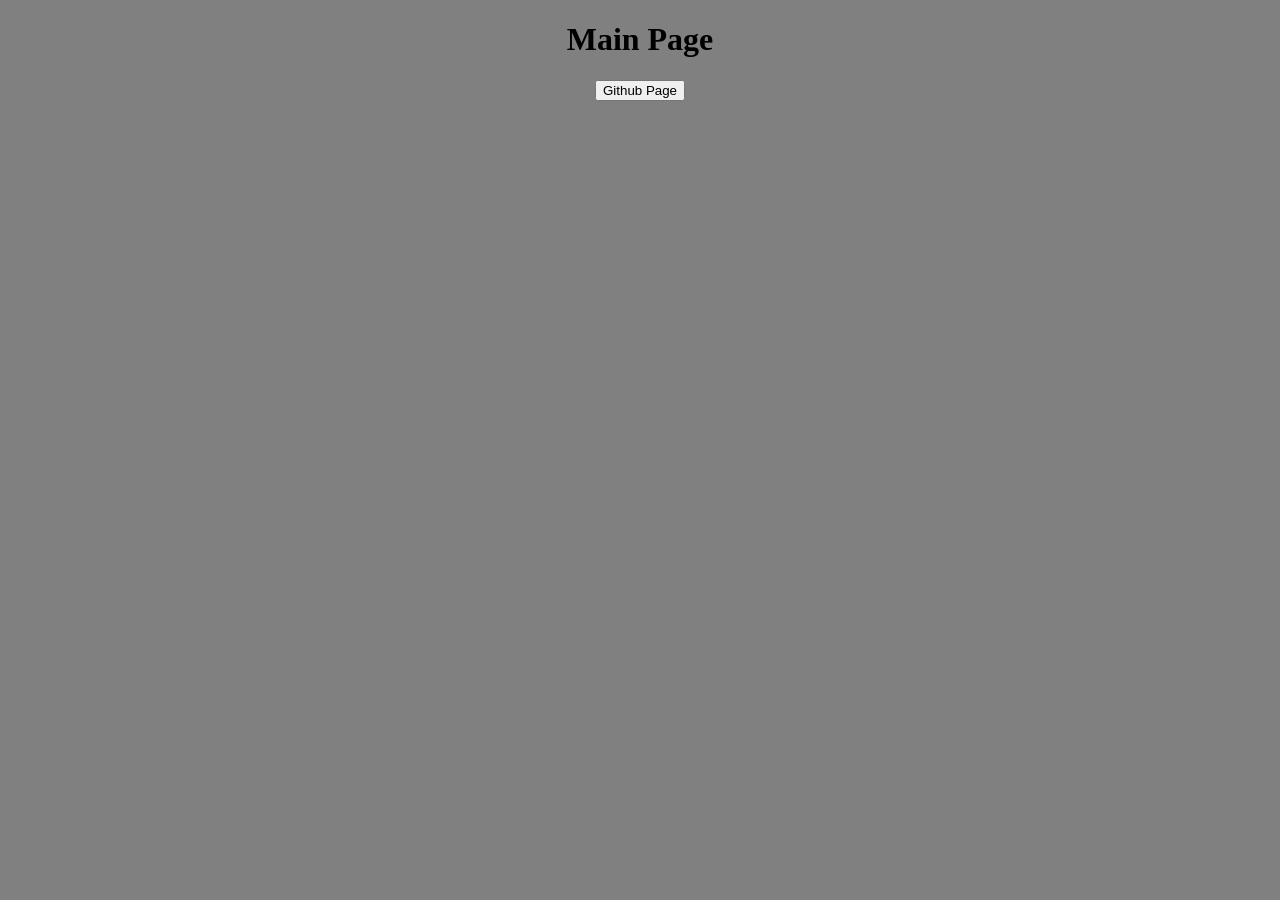
<file: index.html>
<!DOCTYPE html>
<html>
  <head>
    <meta charset="UTF-8">
    <meta name="viewport" content="width=device-width, initial-scale=1.0">
    <title>Georg9741</title>
    <link rel="icon" type="image/x-icon" href="/images/github.ico">
    <link rel="stylesheet" href="styles.css">
  </head>
  <body>
    <h1>Main Page</h1>
    <a href="https://github.com/Georg9741/Georg9741.github.io/tree/main"><button>Github Page</button></a>
  </body>
</html>
</file>
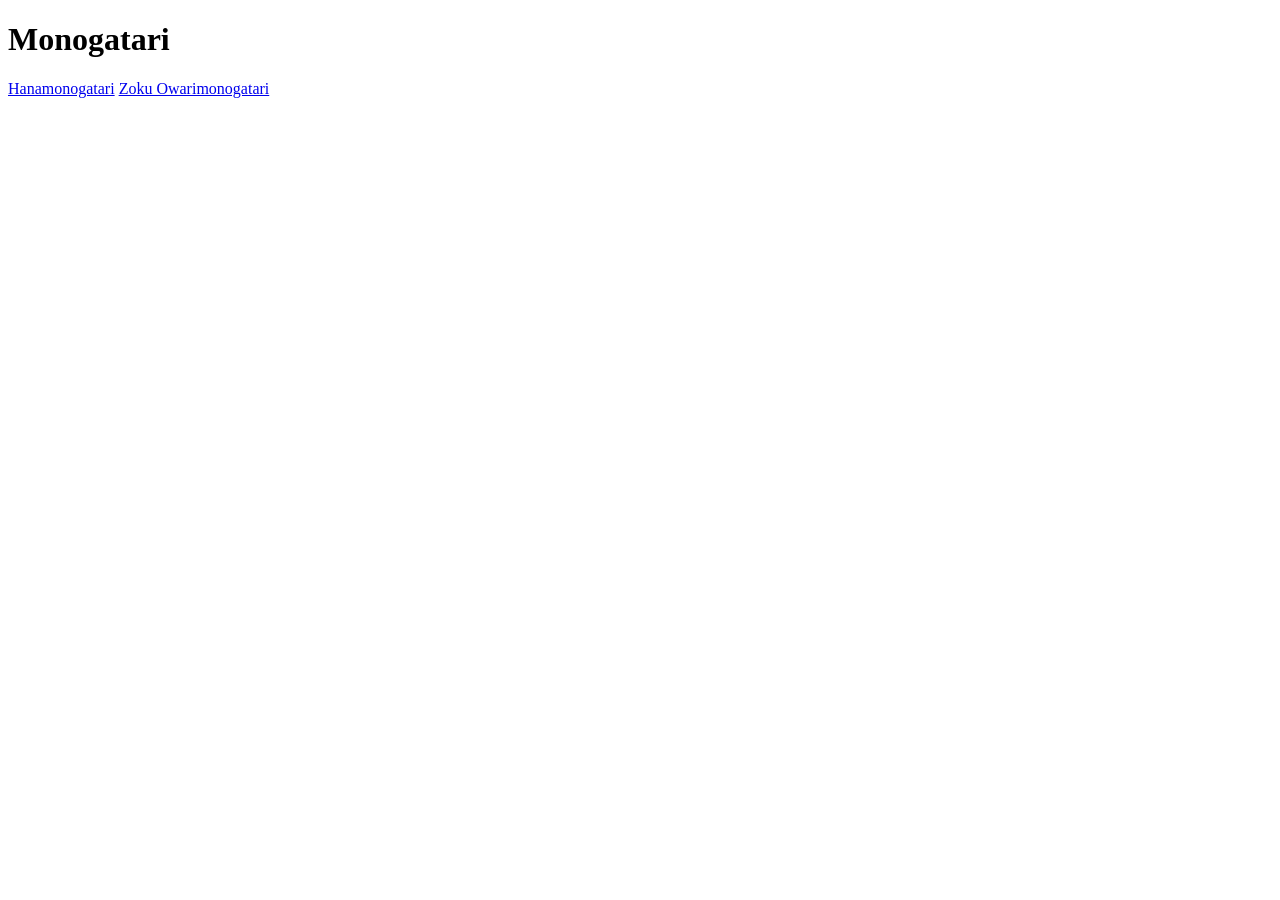
<file: test.html>
<!DOCTYPE html>
<html>
<body>
<h1>Monogatari</h1>
<a href="https://aniworld.to/anime/stream/monogatari/staffel-7">Hanamonogatari</a>
<a href="https://aniwatch.to/watch/zoku-owarimonogatari-148">Zoku Owarimonogatari</a>
</body>
</html>
</file>
<file: styles.css>
body {
  margin: 0;
  background: grey;
  text-align: center;
}
</file>
